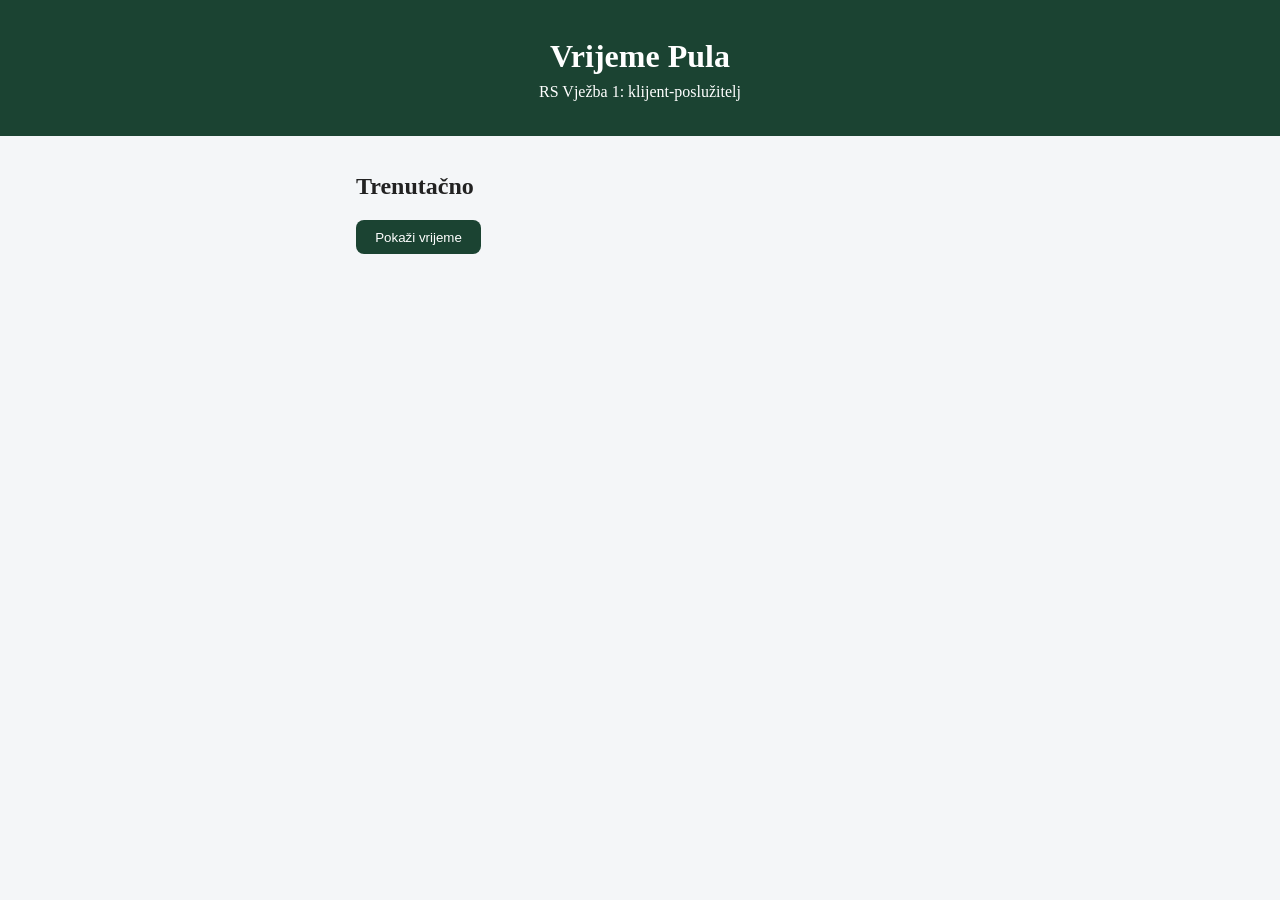
<file: vjezbe_1/frontend_app/index.html>
<!DOCTYPE html>
<html lang="hr">
<head>
  <meta charset="UTF-8">
  <title>RS Vježba 1</title>
  <link rel="stylesheet" href="app.css">
</head>
<body>
  <header>
    <h1>Vrijeme Pula</h1>
    <p>RS Vježba 1: klijent-poslužitelj</p>
  </header>

  <main>
    <h2>Trenutačno</h2>
    <ul id="vrijeme"></ul>
    <button id="btn">Pokaži vrijeme</button>
  </main>
  <script src="app.js"></script>
</body>
</html>
</file>
<file: vjezbe_1/frontend_app/app.css>
* { box-sizing: border-box; margin: 0; padding: 0; }

body {
  font-family: Georgia, "Times New Roman", serif;
  background: #f4f6f8;
  color: #222;
  line-height: 1.5;
}

header {
  background: #1b4332;
  color: #fff;
  text-align: center;
  padding: 2rem 1rem;
}

main {
  max-width: 600px;
  margin: 2rem auto;
  padding: 0 1rem;
}


#vrijeme {
  list-style: none;
  margin: 1rem 0;
}

button {
  background: #1b4332;
  color: #fff;
  border: none;
  padding: .6rem 1.2rem;
  border-radius: 8px;
  cursor: pointer;
}
</file>
